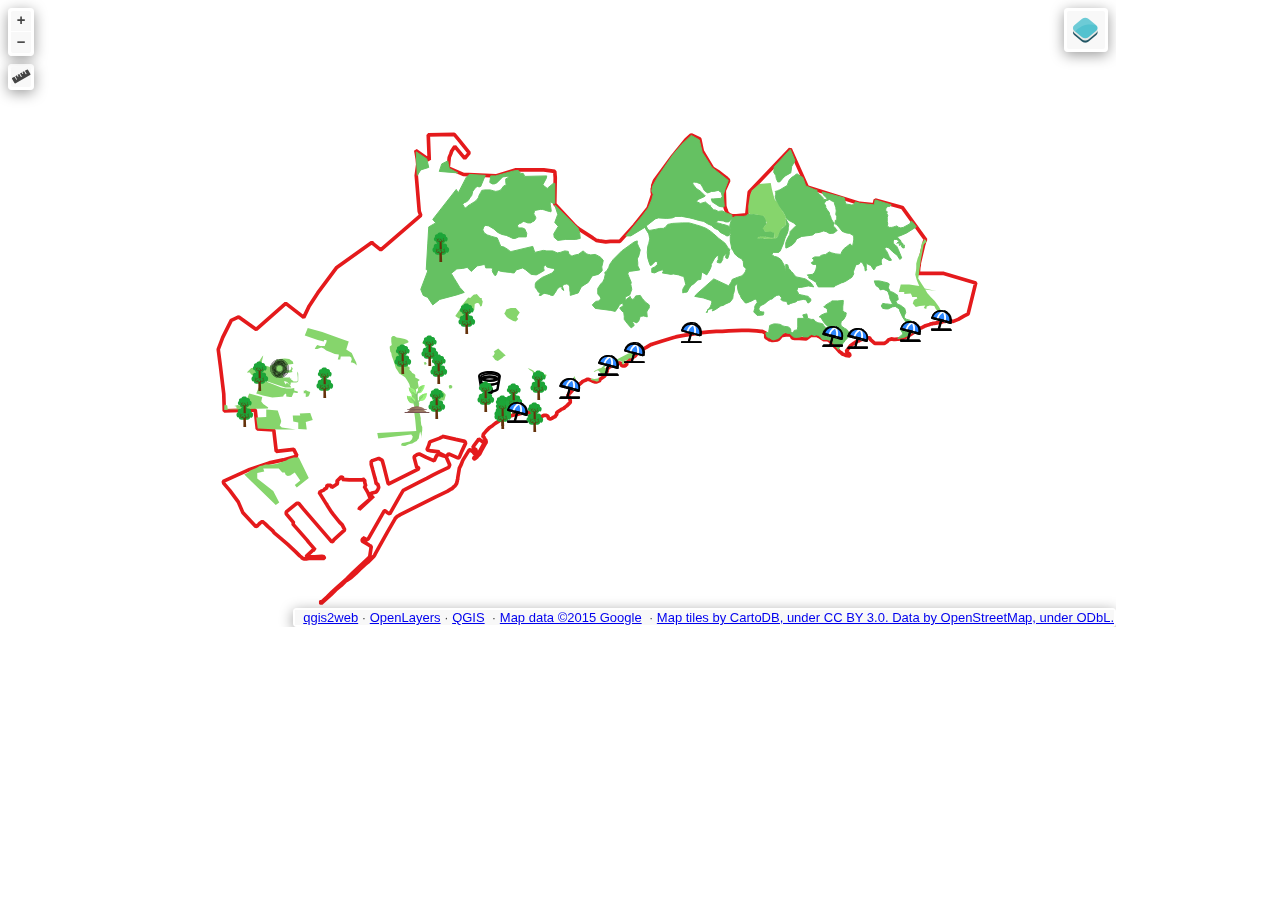
<file: map/qgis2web_2025_05_07-13_49_27_692964/index.html>
<!doctype html>
<html lang="en">
    <head>
        <meta charset="utf-8">
        <meta http-equiv="X-UA-Compatible" content="IE=edge">
        <meta name="viewport" content="initial-scale=1,user-scalable=no,maximum-scale=1,width=device-width">
        <meta name="mobile-web-app-capable" content="yes">
        <meta name="apple-mobile-web-app-capable" content="yes">
        <link rel="stylesheet" href="./resources/ol.css">
        <link rel="stylesheet" href="resources/fontawesome-all.min.css">
        <link rel="stylesheet" href="./resources/ol-layerswitcher.css">
        <link rel="stylesheet" href="./resources/qgis2web.css">
        <style>
        html, body {
            background-color: #ffffff;
        }
        .ol-control > * {
            background-color: #f8f8f8!important;
            color: #444444!important;
            border-radius: 0px;
        }
        .ol-attribution a, .gcd-gl-input::placeholder, .search-layer-input-search::placeholder {
            color: #444444!important;
        }
        .search-layer-input-search {
            background-color: #f8f8f8!important;
        }
        .ol-control > *:focus, .ol-control >*:hover {
            background-color: rgba(248, 248, 248, 0.7)!important;
        } 
        .ol-control {
            background-color: rgba(255,255,255,.4) !important;
            padding: 2px !important;
        } 
        </style>

        <style>
        #map {
            width: 1116px;
            height: 627px;
        }
        </style>
        <title></title>
    </head>
    <body>
        <div id="map">
            <div id="popup" class="ol-popup">
                <a href="#" id="popup-closer" class="ol-popup-closer"></a>
                <div id="popup-content"></div>
            </div>
        </div>
        <script src="resources/qgis2web_expressions.js"></script>
        <script src="./resources/functions.js"></script>
        <script src="./resources/ol.js"></script>
        <script src="./resources/ol-layerswitcher.js"></script>
        <script src="layers/tgn_3.js"></script><script src="layers/Zonesboscoses_4.js"></script><script src="layers/Zonesverdes_5.js"></script><script src="layers/Places_6.js"></script><script src="layers/ExplanadaAnellaVerdaRFrancol_7.js"></script><script src="layers/CampdeMart_8.js"></script><script src="layers/Parcs_9.js"></script><script src="layers/Platges_10.js"></script><script src="layers/Anella_11.js"></script>
        <script src="styles/tgn_3_style.js"></script><script src="styles/Zonesboscoses_4_style.js"></script><script src="styles/Zonesverdes_5_style.js"></script><script src="styles/Places_6_style.js"></script><script src="styles/ExplanadaAnellaVerdaRFrancol_7_style.js"></script><script src="styles/CampdeMart_8_style.js"></script><script src="styles/Parcs_9_style.js"></script><script src="styles/Platges_10_style.js"></script><script src="styles/Anella_11_style.js"></script>
        <script src="./layers/layers.js" type="text/javascript"></script> 
        <script src="./resources/Autolinker.min.js"></script>
        <script src="./resources/qgis2web.js"></script>
    </body>
</html>
</file>
<file: map/qgis2web_2025_05_07-13_49_27_692964/resources/ol.css>
.ol-box{box-sizing:border-box;border-radius:2px;border:2px solid #00f}.ol-mouse-position{top:8px;right:8px;position:absolute}.ol-scale-line{background:rgba(0,60,136,.3);border-radius:4px;bottom:8px;left:8px;padding:2px;position:absolute}.ol-scale-line-inner{border:1px solid #eee;border-top:none;color:#eee;font-size:10px;text-align:center;margin:1px;will-change:contents,width;transition:all .25s}.ol-scale-bar{position:absolute;bottom:8px;left:8px}.ol-scale-step-marker{width:1px;height:15px;background-color:#000;float:right;z-Index:10}.ol-scale-step-text{position:absolute;bottom:-5px;font-size:12px;z-Index:11;color:#000;text-shadow:-2px 0 #fff,0 2px #fff,2px 0 #fff,0 -2px #fff}.ol-scale-text{position:absolute;font-size:14px;text-align:center;bottom:25px;color:#000;text-shadow:-2px 0 #fff,0 2px #fff,2px 0 #fff,0 -2px #fff}.ol-scale-singlebar{position:relative;height:10px;z-Index:9;box-sizing:border-box;border:1px solid #000}.ol-unsupported{display:none}.ol-unselectable,.ol-viewport{-webkit-touch-callout:none;-webkit-user-select:none;-moz-user-select:none;-ms-user-select:none;user-select:none;-webkit-tap-highlight-color:transparent}.ol-selectable{-webkit-touch-callout:default;-webkit-user-select:text;-moz-user-select:text;-ms-user-select:text;user-select:text}.ol-grabbing{cursor:-webkit-grabbing;cursor:-moz-grabbing;cursor:grabbing}.ol-grab{cursor:move;cursor:-webkit-grab;cursor:-moz-grab;cursor:grab}.ol-control{position:absolute;background-color:rgba(255,255,255,.4);border-radius:4px;padding:2px}.ol-control:hover{background-color:rgba(255,255,255,.6)}.ol-zoom{top:.5em;left:.5em}.ol-rotate{top:.5em;right:.5em;transition:opacity .25s linear,visibility 0s linear}.ol-rotate.ol-hidden{opacity:0;visibility:hidden;transition:opacity .25s linear,visibility 0s linear .25s}.ol-zoom-extent{top:4.643em;left:.5em}.ol-full-screen{right:.5em;top:.5em}.ol-control button{display:block;margin:1px;padding:0;color:#fff;font-size:1.14em;font-weight:700;text-decoration:none;text-align:center;height:1.375em;width:1.375em;line-height:.4em;background-color:rgba(0,60,136,.5);border:none;border-radius:2px}.ol-control button::-moz-focus-inner{border:none;padding:0}.ol-zoom-extent button{line-height:1.4em}.ol-compass{display:block;font-weight:400;font-size:1.2em;will-change:transform}.ol-touch .ol-control button{font-size:1.5em}.ol-touch .ol-zoom-extent{top:5.5em}.ol-control button:focus,.ol-control button:hover{text-decoration:none;background-color:rgba(0,60,136,.7)}.ol-zoom .ol-zoom-in{border-radius:2px 2px 0 0}.ol-zoom .ol-zoom-out{border-radius:0 0 2px 2px}.ol-attribution{text-align:right;bottom:.5em;right:.5em;max-width:calc(100% - 1.3em)}.ol-attribution ul{margin:0;padding:0 .5em;color:#000;text-shadow:0 0 2px #fff}.ol-attribution li{display:inline;list-style:none}.ol-attribution li:not(:last-child):after{content:" "}.ol-attribution img{max-height:2em;max-width:inherit;vertical-align:middle}.ol-attribution button,.ol-attribution ul{display:inline-block}.ol-attribution.ol-collapsed ul{display:none}.ol-attribution:not(.ol-collapsed){background:rgba(255,255,255,.8)}.ol-attribution.ol-uncollapsible{bottom:0;right:0;border-radius:4px 0 0}.ol-attribution.ol-uncollapsible img{margin-top:-.2em;max-height:1.6em}.ol-attribution.ol-uncollapsible button{display:none}.ol-zoomslider{top:4.5em;left:.5em;height:200px}.ol-zoomslider button{position:relative;height:10px}.ol-touch .ol-zoomslider{top:5.5em}.ol-overviewmap{left:.5em;bottom:.5em}.ol-overviewmap.ol-uncollapsible{bottom:0;left:0;border-radius:0 4px 0 0}.ol-overviewmap .ol-overviewmap-map,.ol-overviewmap button{display:inline-block}.ol-overviewmap .ol-overviewmap-map{border:1px solid #7b98bc;height:150px;margin:2px;width:150px}.ol-overviewmap:not(.ol-collapsed) button{bottom:1px;left:2px;position:absolute}.ol-overviewmap.ol-collapsed .ol-overviewmap-map,.ol-overviewmap.ol-uncollapsible button{display:none}.ol-overviewmap:not(.ol-collapsed){background:rgba(255,255,255,.8)}.ol-overviewmap-box{border:2px dotted rgba(0,60,136,.7)}.ol-overviewmap .ol-overviewmap-box:hover{cursor:move}
/*# sourceMappingURL=ol.css.map */
</file>
<file: map/qgis2web_2025_05_07-13_49_27_692964/resources/ol-layerswitcher.css>
.layer-switcher {
  position: absolute;
  top: 3.5em;
  right: 0.5em;
  text-align: left;
}

.layer-switcher .panel {
  margin: 0;
  border: 4px solid #eee;
  border-radius: 4px;
  background-color: white;
  display: none;
  max-height: inherit;
  height: 100%;
  box-sizing: border-box;
  overflow-y: auto;
}

.layer-switcher button {
  float: right;
  z-index: 1;
  width: 38px;
  height: 38px;
  background-image: url('[data-uri]')
    /*logo.png*/;
  background-repeat: no-repeat;
  background-position: 2px;
  background-color: white;
  color: black;
  border: none;
}

.layer-switcher button:focus,
.layer-switcher button:hover {
  background-color: white;
}

.layer-switcher.shown {
  overflow-y: hidden;
  display: flex;
  flex-direction: column;
  max-height: calc(100% - 5.5em);
}

.layer-switcher.shown.ol-control {
  background-color: transparent;
}

.layer-switcher.shown.ol-control:hover {
  background-color: transparent;
}
.layer-switcher.shown .panel {
  display: block;
}

.layer-switcher.shown button {
  display: none;
}

.layer-switcher.shown.layer-switcher-activation-mode-click > button {
  display: block;
  background-image: unset;
  right: 2px;
  position: absolute;
  background-color: #eee;
  margin: 1px;
}

.layer-switcher.shown button:focus,
.layer-switcher.shown button:hover {
  background-color: #fafafa;
}

.layer-switcher ul {
  list-style: none;
  margin: 1.6em 0.4em;
  padding-left: 0;
}
.layer-switcher ul ul {
  padding-left: 1.2em;
  margin: 0.1em 0 0 0;
}
.layer-switcher li.group + li.group {
  margin-top: 0.4em;
}
.layer-switcher li.group + li.layer-switcher-base-group {
}

.layer-switcher li.group > label {
  font-weight: bold;
}

.layer-switcher.layer-switcher-group-select-style-none li.group > label {
  padding-left: 1.2em;
}

.layer-switcher li {
  position: relative;
  margin-top: 0.3em;
}

.layer-switcher li input {
  position: absolute;
  left: 1.2em;
  height: 1em;
  width: 1em;
  font-size: 1em;
}
.layer-switcher li label {
  padding-left: 2.7em;
  padding-right: 1.2em;
  display: inline-block;
  margin-top: 1px;
}

.layer-switcher label.disabled {
  opacity: 0.4;
}

.layer-switcher input {
  margin: 0px;
}

.layer-switcher.touch ::-webkit-scrollbar {
  width: 4px;
}

.layer-switcher.touch ::-webkit-scrollbar-track {
  -webkit-box-shadow: inset 0 0 6px rgba(0, 0, 0, 0.3);
  border-radius: 10px;
}

.layer-switcher.touch ::-webkit-scrollbar-thumb {
  border-radius: 10px;
  -webkit-box-shadow: inset 0 0 6px rgba(0, 0, 0, 0.5);
}

li.layer-switcher-base-group > label {
  padding-left: 1.2em;
}

.layer-switcher .group button {
  position: absolute;
  left: 0;
  display: inline-block;
  vertical-align: top;
  float: none;
  font-size: 1em;
  width: 1em;
  height: 1em;
  margin: 0;
  background-position: center 2px;
  background-image: url('[data-uri]');
  -webkit-transition: -webkit-transform 0.2s ease-in-out;
  -ms-transition: -ms-transform 0.2s ease-in-out;
  transition: transform 0.2s ease-in-out;
}

.layer-switcher .group.layer-switcher-close button {
  transform: rotate(-90deg);
  -webkit-transform: rotate(-90deg);
}

.layer-switcher .group.layer-switcher-fold.layer-switcher-close > ul {
  overflow: hidden;
  height: 0;
}

/*layerswitcher on the right*/
.layer-switcher.shown.layer-switcher-activation-mode-click {
  padding-left: 34px;
}
.layer-switcher.shown.layer-switcher-activation-mode-click > button {
  left: 0;
  border-right: 0;
}

/*layerswitcher on the left*/
/*
.layer-switcher.shown.layer-switcher-activation-mode-click {
  padding-right: 34px;
}
.layer-switcher.shown.layer-switcher-activation-mode-click > button {
  right: 0;
  border-left: 0;
}
*/
</file>
<file: map/qgis2web_2025_05_07-13_49_27_692964/resources/qgis2web.css>
html, body {
    height: 100%;
    padding: 0;
    margin: 0;
    font-family: sans-serif;
    font-size: small;
}


#map {
    width: 100%;
    height: 100%;
}

.ol-control {
	clear: both;
	box-shadow: 0 3px 14px rgba(0, 0, 0, 0.4);
}

.ol-selectable {
	z-index: 3;
}

.ol-popup {
    display: none;
    position: absolute;
    background-color: white;
    padding: 15px;
	border-radius: 10px;
    bottom: 10px;
    left: 50%;
    transform: translateX(-50%);
	box-shadow: 0 3px 14px rgba(0,0,0,0.4);
}

.ol-popup:after, .ol-popup:before {
    top: 100%;
    border: solid transparent;
    content: " ";
    position: absolute;
}

.ol-popup:after {
    border-top-color: white;
    border-width: 10px;
    left: 50%;
    margin-left: -10px;
}

.ol-popup:before {
    border-top-color: #cccccc;
    border-width: 11px;
    left: 50%;
    margin-left: -11px;
}

.ol-popup-closer {
	text-decoration: none;
    position: absolute;
    top: 4px;
    right: 4px;
    text-align: center;
    width: 19px;
    color: #999;
    font-family: cursive;
    font-weight: bold;
}

.ol-popup-closer:after {
    content: "X";
}

#popup-content {
	font-size: 12px;
    line-height: 1.2;
    margin-top: 5px;
	max-height: 70vh;
	max-width: 70vw;
	overflow: auto;
}

#popup-content ul {
    list-style-type: none;
    padding-left: 0;
	margin: unset;
}

#popup-content li {
    margin-bottom:0.25em;
}

#popup-content>ul>li>a {
    position: relative;
    display: block;
    padding: 2px;
    border-bottom: 1px solid #666;
    font-size: 12.5px;
}

#popup-content>table {
    font-size: 11.4px;
}

.lds-roller-img{
    background-image: url("[data-uri]");
	background-size: contain;
}

th, td {
    vertical-align: top;
    text-align: left;
	color: #333;
}

th {
	min-width: 100px;
}
td {
	min-width: 100px;
}

td img {
	max-height: 60vh!important;
	max-width: 60vw!important;
}

td video {
	max-height: 60vh!important;
	max-width: 60vw!important;
}

.ol-overlaycontainer-stopevent #top-right-container .layer-switcher:hover ~ .ol-overlaycontainer-stopevent .ol-overlay-container .ol-popup {
    display: none!important;
}


#top-left-container {
    position: absolute;
    left: 0;
    top: 0;
}
#bottom-left-container {
    position: absolute;
    left: 0;
    bottom: 0;
}
#top-right-container {
    position: absolute;
    right: 0;
    top: 0;
    display: contents;
}
#bottom-right-container {
    position: absolute;
    right: 0;
    bottom: 0;
}

.top-left-title, .top-left-abstract  {
    position: relative;
    float: left;
    margin-top: 8px;
    margin-left: 8px;
}
.bottom-left-title, .bottom-left-abstract  {
    position: relative;
    float: left;
    margin-bottom: 8px;
    margin-left: 8px;
}
.top-right-title, .top-right-abstract  {
    position: relative;
    float: right;
    margin-top: 8px;
    margin-right: 8px;
}
.bottom-right-title, .bottom-right-abstract  {
    position: relative;
    float: right;
    margin-bottom: 8px;
    margin-right: 8px;
}


.project-title  {
    margin: 1px;
    padding: 5px;
}

#abstract {
    max-width: 30%;
}
.ol-touch #abstract {
    max-width: 50%;
}

.project-abstract {
    font: bold 18px 'Lucida Console', Monaco, monospace;
    width: 20px;
    height: 20px;
    display: block;
    text-align: center;
    cursor: pointer;
    padding: 3px;
    
}

.project-abstract-uncollapsed {
    width: auto;
    height: auto;
    display: block;
    padding: 3px;
    cursor: default;
    margin: 1px;
}


.ol-zoom {
	position: relative;
    float: left;
    top: unset;
    left: unset;
    margin-top: 8px;
    margin-left: 8px;
}


/* measurement */
.measure-control {
	position: relative;
    float: left;
    top: unset !important;
    left: unset !important;
    margin-top: 8px;
    margin-left: 8px;
	display: flex;
}

.tooltip {
    position: relative;
    background: rgba(0, 0, 0, 0.5);
    border-radius: 4px;
    color: white;
    padding: 4px 8px;
    opacity: 0.7;
    white-space: nowrap;
  }
  .tooltip-measure {
    opacity: 1;
    font-weight: bold;
  }
  .tooltip-static {
    background-color: #ffcc33;
    color: black;
    border: 1px solid white;
  }
  .tooltip-measure:before,
  .tooltip-static:before {
    border-top: 6px solid rgba(0, 0, 0, 0.5);
    border-right: 6px solid transparent;
    border-left: 6px solid transparent;
    content: "";
    position: absolute;
    bottom: -6px;
    margin-left: -7px;
    left: 50%;
  }
  .tooltip-static:before {
    border-top-color: #ffcc33;
  }
  .ol-touch .measure-control {
    top: 130px;
  }
  .measure-control label {
    padding: 1px;
    padding-right: 4px;
  }


 .geolocate {
 position: relative !important;
 float: left;
 top: unset !important;
 left: unset !important;
 margin-top: 8px;
 margin-left: 8px;
}


.ol-geocoder.gcd-gl-container {
    position: relative !important;
    float: left !important;
    top: unset;
    left: unset;
	margin-top: 8px;
    margin-left: 8px;
    clear: both;
}
.gcd-gl-control {
	position: relative !important;
}
.gcd-gl-control button:after{
	display: none;
}

.search-layer {
	position: relative !important;
    float: left;
    top: unset !important;
    left: unset !important;
    margin-top: 8px;
    margin-left: 8px;
}

.search-layer-input-search{
    left: 26px;
    width: 144px;
    top: 3px;
    padding: 3px;
}

.search-layer-input-search:after{
    left: 27px;
    width: 139px;
    top: 0px;
    padding: 4px;
    border: 3px solid rgba(255,255,255,.4) !important;
}

.ol-scale-line {
    background: none !important;
    position: relative;
    float: left;
    bottom: unset;
    left: unset;
    margin-bottom: 8px;
    margin-left: 8px;
}
.ol-scale-line-inner {
    border: 2px solid ;
    border-top: none ;
    background: rgba(255, 255, 255, 0.5);
    color: black;
	margin: unset;
}

.layer-switcher {
    position: relative;
    float: right;
    top: unset;
    right: 0;
    bottom: unset!important;
    margin-top: 8px;
    margin-right: 8px;
	padding: 3px;
	background-color: rgba(255,255,255,.4)!important;
}

.layer-switcher:hover{
	background-color: rgba(255, 255, 255, .6)!important;
}

.layer-switcher .panel {
	border: unset;
	border-radius: unset;
    float: right;
    width: fit-content;
	margin: 1px;
	max-height: calc(100vh - 200px);
    box-sizing: unset;
}

.layer-switcher.shown{
    align-items: flex-end;
}

.layer-switcher.shown.layer-switcher-activation-mode-click > button {
    position: relative;
	border-radius: 5px;
	font-size: x-large;
	font-family: serif;
    z-index: 2;
}

.layer-switcher img {
    max-width: 22px;
    max-height: 22px;
}


.ol-attribution {
	display: none;
}
.bottom-attribution {
	float: right;
	position: relative;
	display: flex;
	}
.bottom-attribution button {
	display: none;
	}
.bottom-attribution ul {
	padding: unset;
	margin: unset;
	display: flex;
	list-style: none;
	} 	
.bottom-attribution > li {
	padding-left: 8px !important;
	list-style: none;	
	}
</file>
